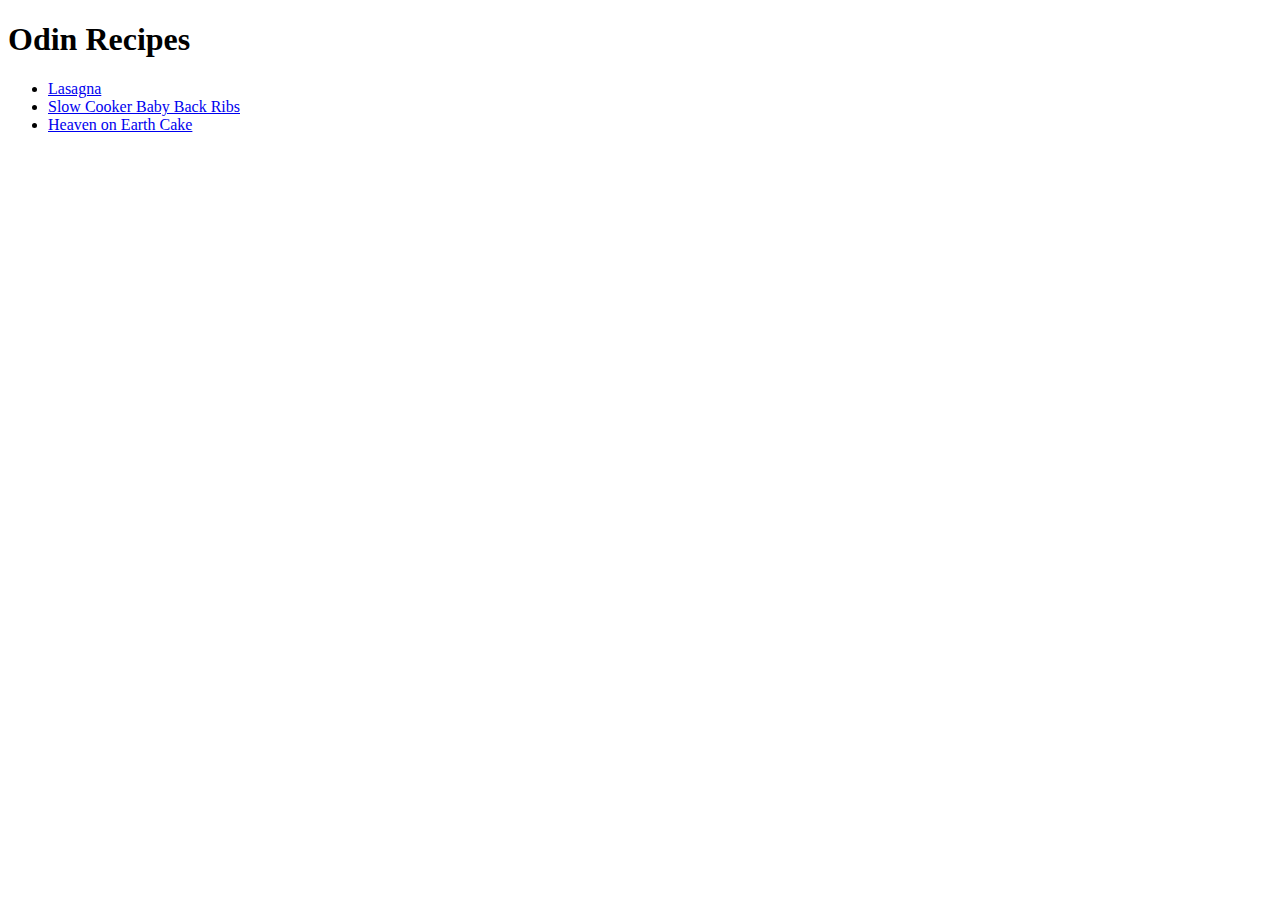
<file: index.html>
<!DOCTYPE html>
<html lang="en">
<head>
  <meta charset="UTF-8">
  <meta name="viewport" content="width=device-width, initial-scale=1.0">
  <title>Odin Recipes</title>
</head>
<body>
  <h1>Odin Recipes</h1>
  <ul>
    <li><a href="recipes/lasagna.html">Lasagna</a></li>
    <li><a href="recipes/baby-ribs.html">Slow Cooker Baby Back Ribs</a></li>
    <li><a href="recipes/Heaven-on-Earth-Cake.html">Heaven on Earth Cake</a></li>
  </ul> 
</body>
</html>
</file>
